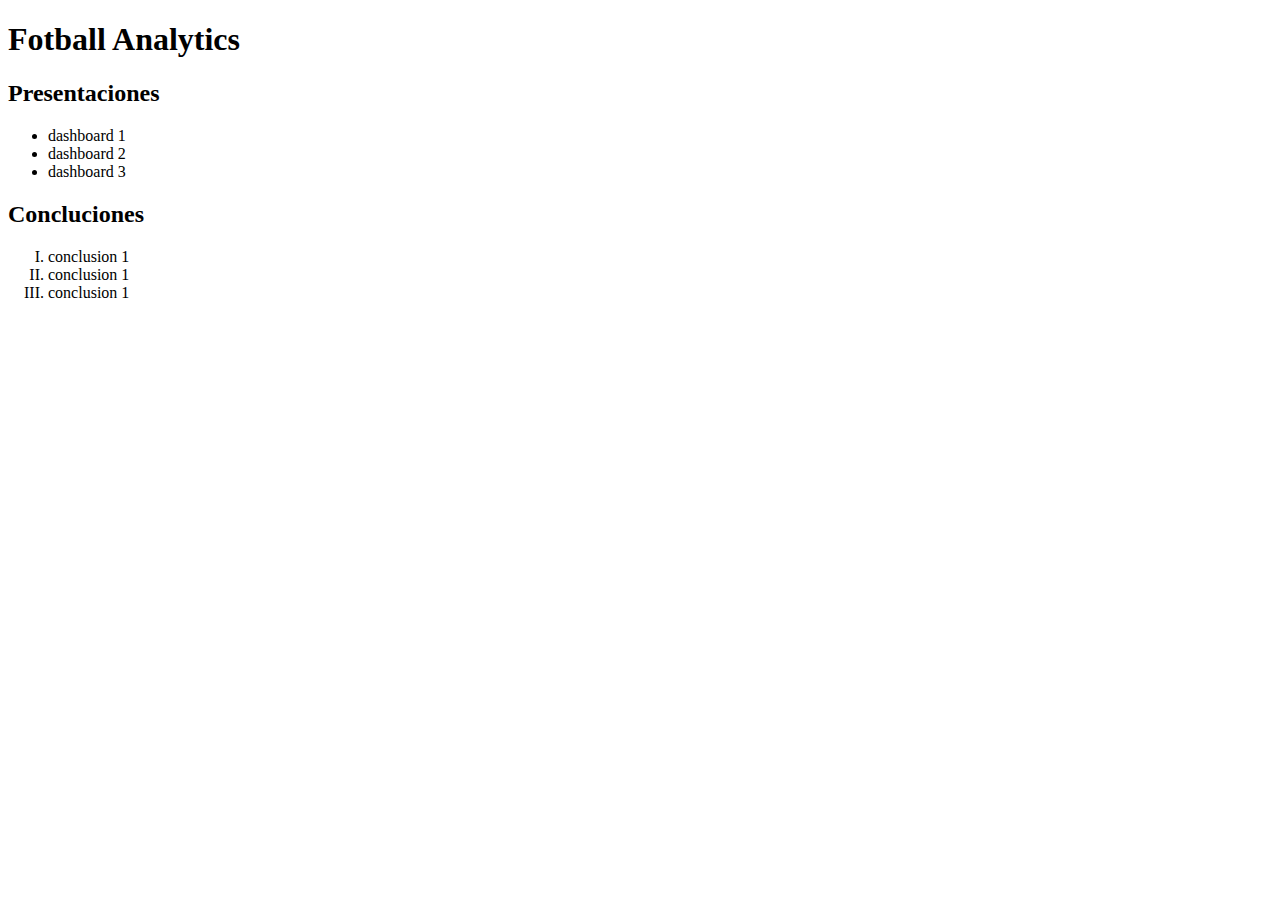
<file: DataAnalitycs.html>
<!DOCTYPE html>
<html lang="es">
<head>
    <meta charset="UTF-8">
    <meta http-equiv="X-UA-Compatible" content="IE=edge">
    <meta name="viewport" content="width=device-width, initial-scale=1.0">
    <title>Futball Analytics</title>
</head>
<body>
    <h1>Fotball Analytics</h1>
    <h2>Presentaciones</h2>
    <ul>
        <li>dashboard 1</li>
        <li>dashboard 2</li>
        <li>dashboard 3</li>
    </ul>

    <h2>Concluciones</h2>
    <ol type="I">
        <li>conclusion 1</li>
        <li>conclusion 1</li>
        <li>conclusion 1</li>
    </ol>

</body>
</html>
</file>
